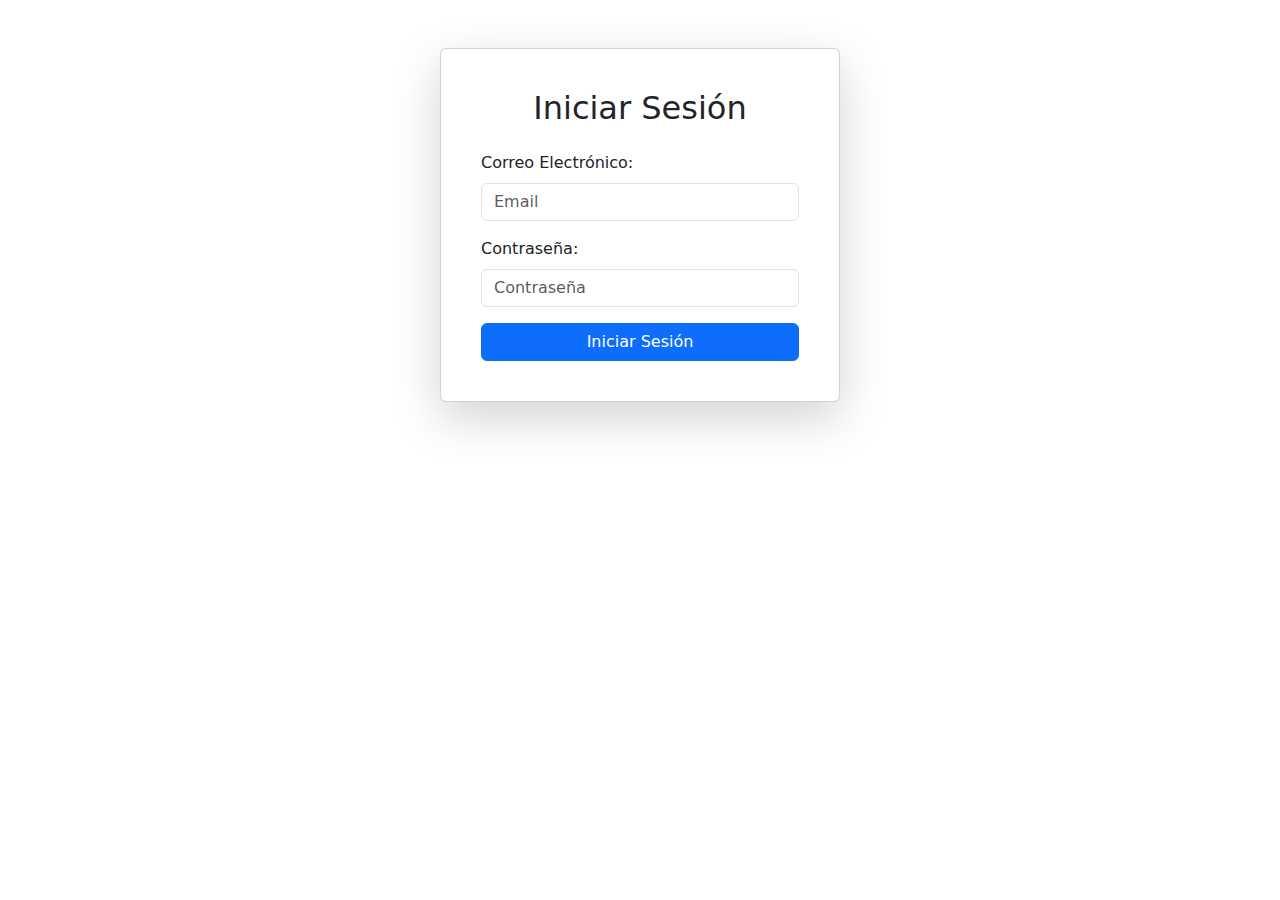
<file: templates/login.html>
<!DOCTYPE html>
<html lang="es">
<head>
    <meta charset="UTF-8">
    <meta name="viewport" content="width=device-width, initial-scale=1.0">
    <title>Análisis Epidemiológicos</title>
    <link rel="icon" href="../static/imagenes/sin-errores.png" type="img/png">
    <meta name="keywords" content="Dengue, analísis, epidemiología, mosquito,">
    <link href="https://cdn.jsdelivr.net/npm/bootstrap@5.3.3/dist/css/bootstrap.min.css" rel="stylesheet" integrity="sha384-QWTKZyjpPEjISv5WaRU9OFeRpok6YctnYmDr5pNlyT2bRjXh0JMhjY6hW+ALEwIH" crossorigin="anonymous">
    <link rel="stylesheet" href="../static/style.css">
</head>
<body>
    <div class="container mt-5 d-flex justify-content-center align-items-center">
        <div class="card p-4 shadow-lg" style="max-width: 400px; width: 100%;">
            <div class="card-body">
                <h2 class="card-title text-center mb-4">Iniciar Sesión</h2>
                <form method="POST" action="{{ url_for('login') }}">
                    <div class="mb-3">
                        <label for="email" class="form-label">Correo Electrónico:</label>
                        <input type="email" class="form-control" id="email" name="email" placeholder="Email" required>
                    </div>
                    <div class="mb-3">
                        <label for="contraseña" class="form-label">Contraseña:</label>
                        <input type="password" class="form-control" id="contraseña" name="contraseña" placeholder="Contraseña" required>
                    </div>
                    <button type="submit" class="btn btn-primary w-100">Iniciar Sesión</button>
                </form>
            </div>
        </div>
    </div>
    <script src="https://cdn.jsdelivr.net/npm/bootstrap@5.3.3/dist/js/bootstrap.bundle.min.js" integrity="sha384-YvpcrYf0tY3lHB60NNkmXc5s9fDVZLESaAA55NDzOxhy9GkcIdslK1eN7N6jIeHz" crossorigin="anonymous"></script>
</body>
</html>
</file>
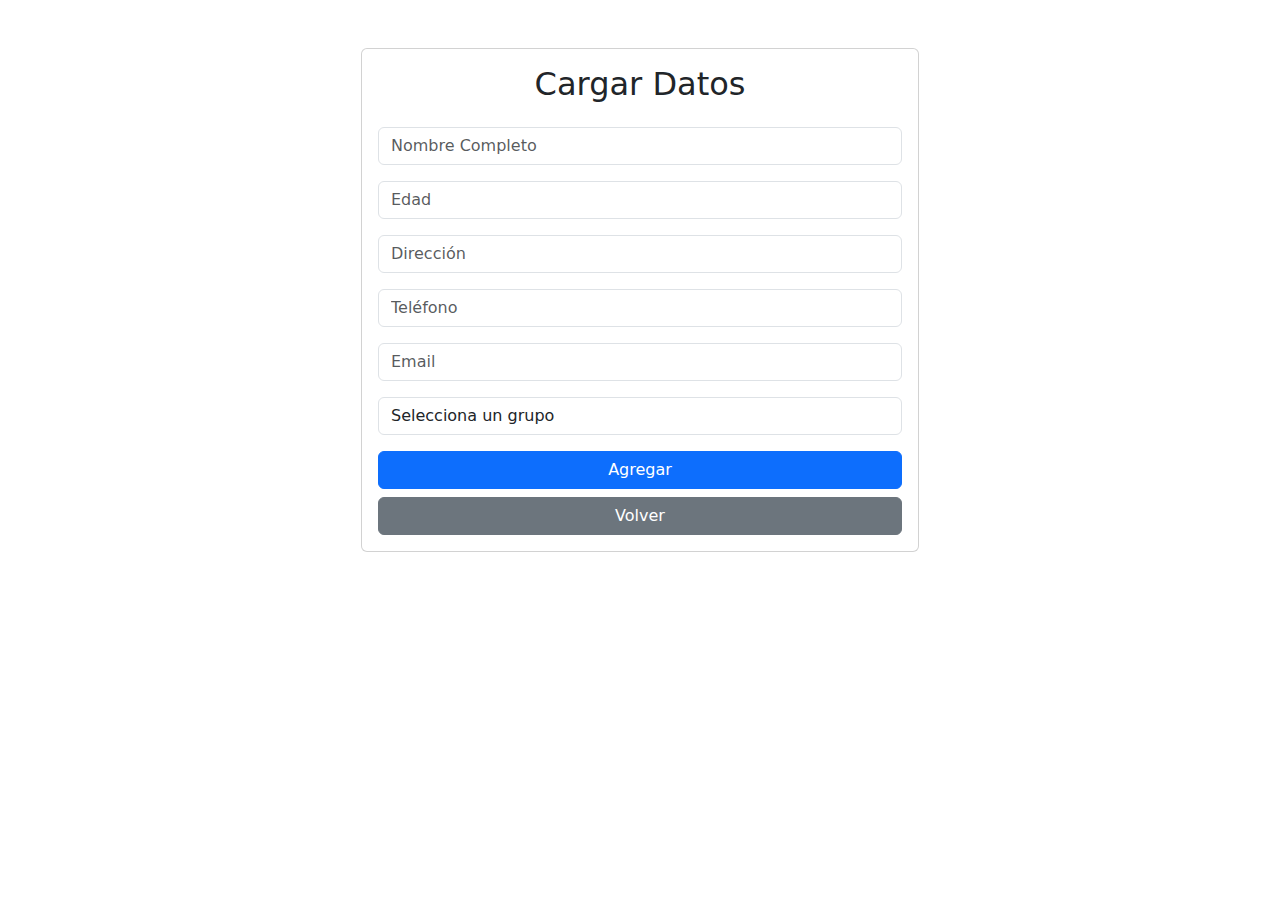
<file: templates/save.html>
<!DOCTYPE html>
<html lang="en">
<head>
    <meta charset="UTF-8">
    <meta name="viewport" content="width=device-width, initial-scale=1.0">
    <title>Análisis Epidemiológicos</title>
    <link rel="icon" href="../static/imagenes/sin-errores.png" type="img/png">
    <meta name="keywords" content="Dengue, analísis, epidemiología, mosquito,">
    <link href="https://cdn.jsdelivr.net/npm/bootstrap@5.3.3/dist/css/bootstrap.min.css" rel="stylesheet" integrity="sha384-QWTKZyjpPEjISv5WaRU9OFeRpok6YctnYmDr5pNlyT2bRjXh0JMhjY6hW+ALEwIH" crossorigin="anonymous">
</head>
<body>
    <div class="container">
        <div class="card card-body col-md-6 mx-auto mt-5">
            <h2 class="text-center mb-4">Cargar Datos</h2>
            <form method="POST" action="/add">
                <div class="mb-3">
                    <input type="text" class="form-control" name="NombreCompleto" placeholder="Nombre Completo" required>
                </div>
                <div class="mb-3">
                    <input type="text" class="form-control" name="edad" placeholder="Edad" required>
                </div>
                <div class="mb-3">
                    <input type="text" class="form-control" name="direccion" placeholder="Dirección" required>
                </div>
                <div class="mb-3">
                    <input type="text" class="form-control" name="telefono" placeholder="Teléfono" required>
                </div>
                <div class="mb-3">
                    <input type="email" class="form-control" name="email" placeholder="Email" required>
                </div>
                <div class="mb-3">
                    <select name="grupo" class="form-control" required>
                        <option value="" disabled selected>Selecciona un grupo</option>
                        <option value="A">Grupo A</option>
                        <option value="B">Grupo B</option>
                        <option value="C">Grupo C</option>
                    </select>
                </div>
                <div class="d-grid gap-2">
                    <button type="submit" class="btn btn-primary btn-block">Agregar</button>
                    <a href="/cargar_datos" class="btn btn-secondary">Volver</a>
                </div>
            </form>
        </div>
    </div>
    <script src="https://cdn.jsdelivr.net/npm/bootstrap@5.3.3/dist/js/bootstrap.bundle.min.js" integrity="sha384-YvpcrYf0tY3lHB60NNkmXc5s9fDVZLESaAA55NDzOxhy9GkcIdslK1eN7N6jIeHz" crossorigin="anonymous"></script>
</body>
</html>
</file>
<file: static/style.css>
body {
    background: #ffffff;
}
.graph{
    color: white;
    text-align: center;
}
.chart-container {
    width: 50%; 
    margin: auto;
}

#myChart {
    width: 100% !important;
    height: auto !important;
}

.fondo{
    border: 3px solid black;
    width: 350px;
    height: 350px;
}
</file>
